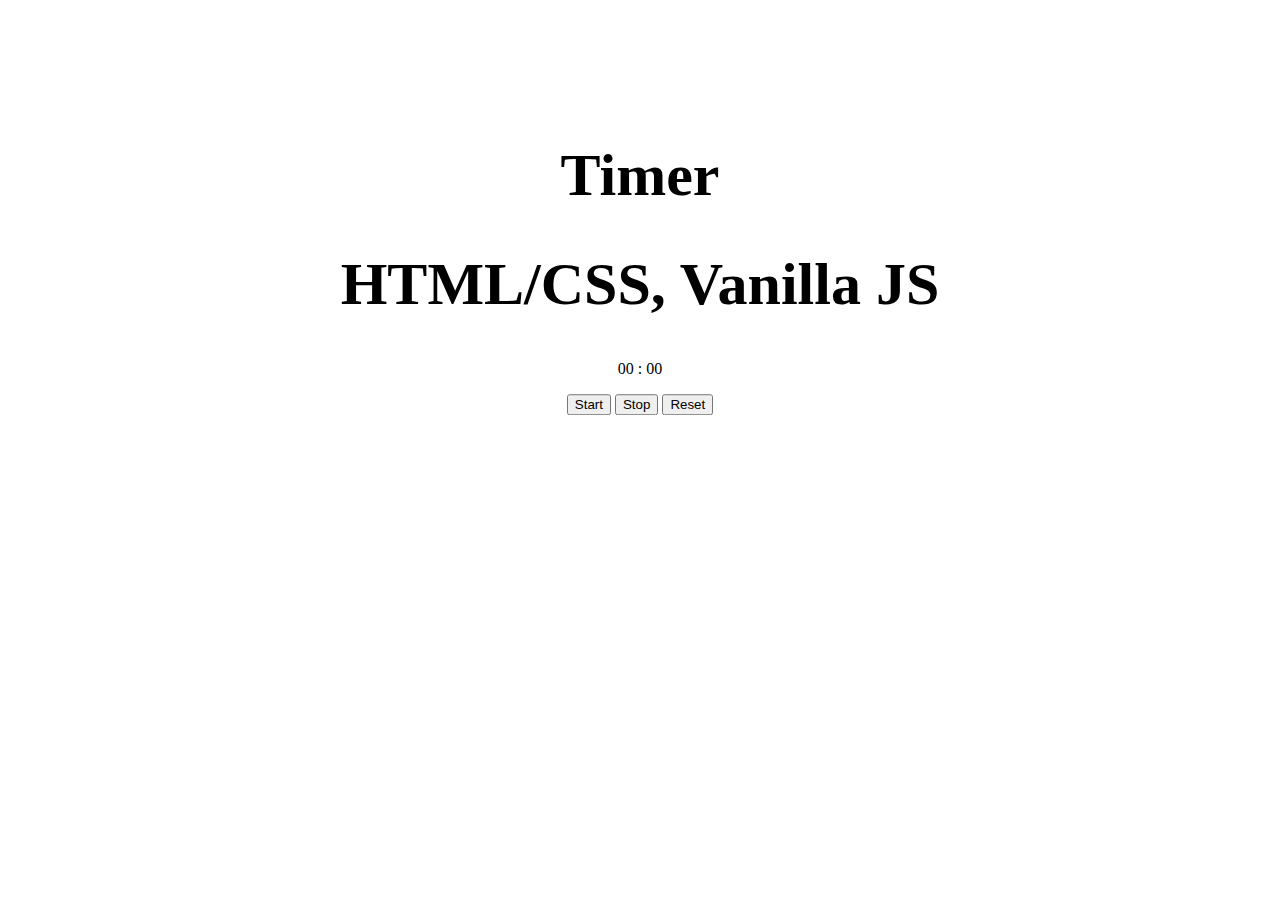
<file: 1_stopwatch_DONE/index.html>
<!DOCTYPE html>
<html lang="en">
  <head>
    <meta charset="UTF-8">
    <meta name="viewport" content="width=device-width, initial-scale=1.0">
    <meta http-equiv="X-UA-Compatible" content="ie=edge">
    <title>Stopwatch</title>
    <link href="https://cdn.jsdelivr.net/npm/bootstrap@5.0.2/dist/css/bootstrap.min.css" rel="stylesheet" integrity="sha384-EVSTQN3/azprG1Anm3QDgpJLIm9Nao0Yz1ztcQTwFspd3yD65VohhpuuCOmLASjC" crossorigin="anonymous">
    <link rel="stylesheet" href="style.css">
  </head>
  <body>
    <div class="container">
        <div class="main-container">
            <div>
                <h1>Timer</h1>
            </div>
            <div>
                <h1>HTML/CSS, Vanilla JS</h1>
            </div>
            <div>
                <p><span id="seconds">00</span> : <span id="tens-place">00</span></p>
            </div>
            <div>
                <button id="start-button">Start</button>
                <button id="stop-button">Stop</button>
                <button id="reset-button">Reset</button>
            </div>
        </div>
    </div>
	<script src="script.js"></script>
  </body>
</html>
</file>
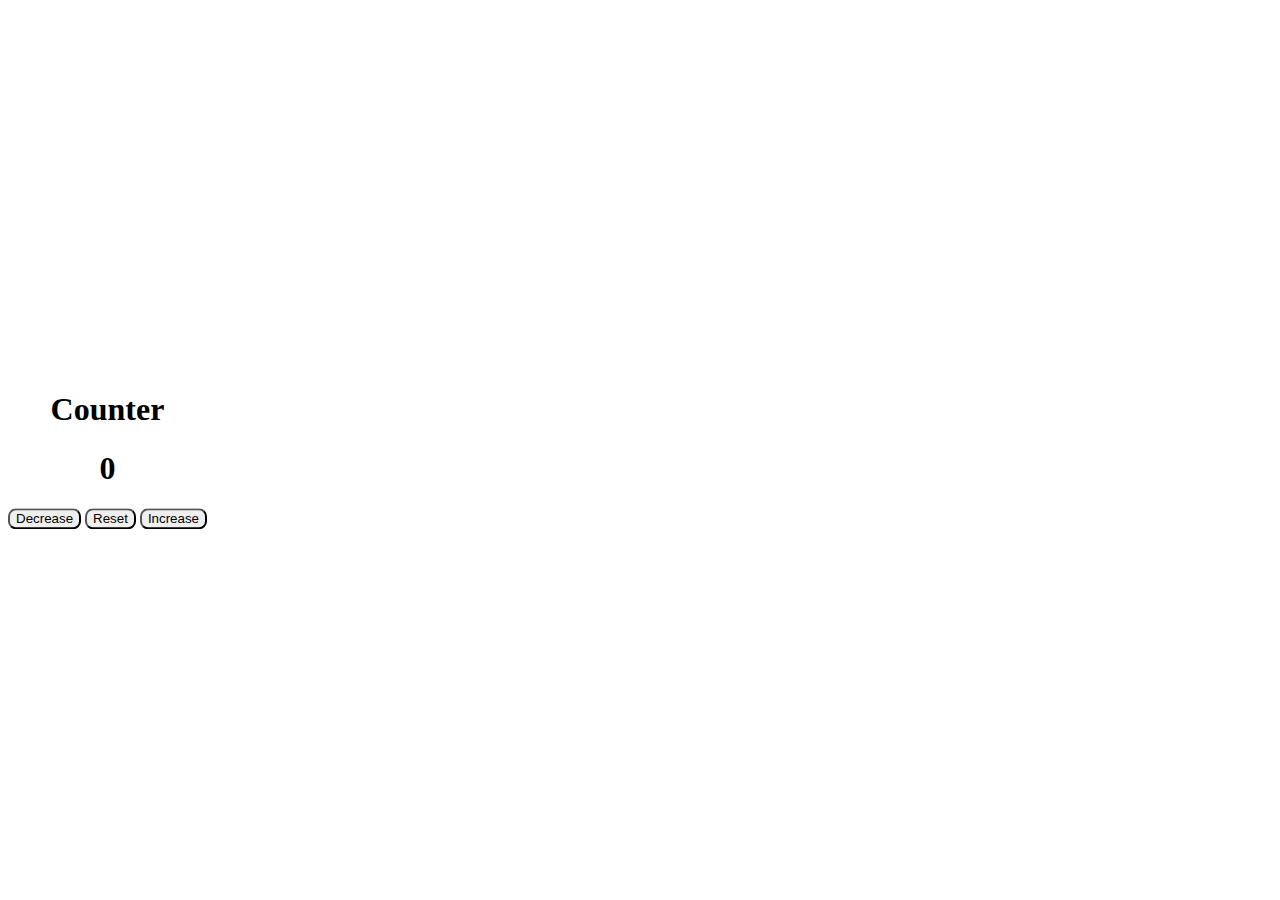
<file: 2_SimpleCounter_DONE/index.html>
<!DOCTYPE html>
<html lang="en">
  <head>
    <meta charset="UTF-8">
    <meta name="viewport" content="width=device-width, initial-scale=1.0">
    <meta http-equiv="X-UA-Compatible" content="ie=edge">
    <title>Counter</title>
    <link href="https://cdn.jsdelivr.net/npm/bootstrap@5.0.2/dist/css/bootstrap.min.css" rel="stylesheet" integrity="sha384-EVSTQN3/azprG1Anm3QDgpJLIm9Nao0Yz1ztcQTwFspd3yD65VohhpuuCOmLASjC" crossorigin="anonymous">
    <link rel="stylesheet" href="style.css">
  </head>
  <body>
    <div class="container">
      <div class="">
        <h1 style="text-align:center">Counter</h1>
      </div>
      <div>
        <h1 style="text-align: center" id="counter">0</h1>
      </div>
      <div class="buttons-container">
        <button id="decrease-btn" onclick="decreaseCounter()">Decrease</button>
        <button id="reset-btn" onclick="resetCounter()">Reset</button>
        <button id="increase-btn" onclick="increaseCounter()">Increase</button>
      </div>
    </div>
	<script src="script.js"></script>
  </body>
</html>
</file>
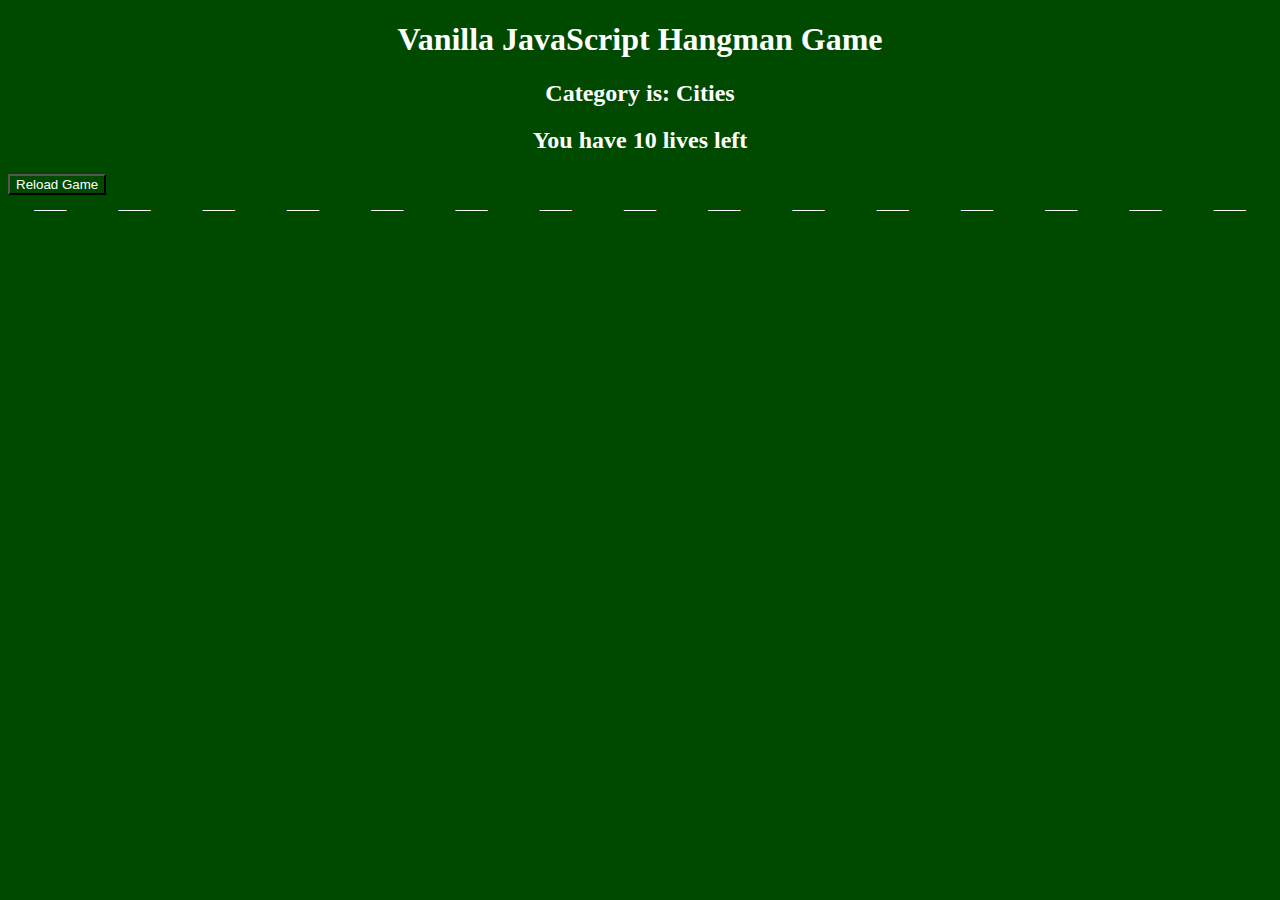
<file: 4_Hangman/index.html>
<!DOCTYPE html>
<html lang="en">
  <head>
    <meta charset="UTF-8">
    <meta name="viewport" content="width=device-width, initial-scale=1.0">
    <meta http-equiv="X-UA-Compatible" content="ie=edge">
    <title>Hangman</title>
    <link href="https://cdn.jsdelivr.net/npm/bootstrap@5.0.2/dist/css/bootstrap.min.css" rel="stylesheet" integrity="sha384-EVSTQN3/azprG1Anm3QDgpJLIm9Nao0Yz1ztcQTwFspd3yD65VohhpuuCOmLASjC" crossorigin="anonymous">
    <link rel="stylesheet" href="style.css">
  </head>
  <body>

    <div class="hangman">

      <h1 class="title">Vanilla JavaScript Hangman Game</h1>
      <h2 class="category-text">Category is: <span id="category"></span></h2>
      <h2 class="lives-text" id="lives-text"></h2>
      <button onClick="window.location.reload();">Reload Game</button>

      <div class="buttons-container">
        <div id="alphabet-btns">
        </div>
      </div> 
      <div class="blank-spaces" id="blank-spaces">
      </div>
    </div>

	<script src="script.js"></script>
  </body>
</html>
</file>
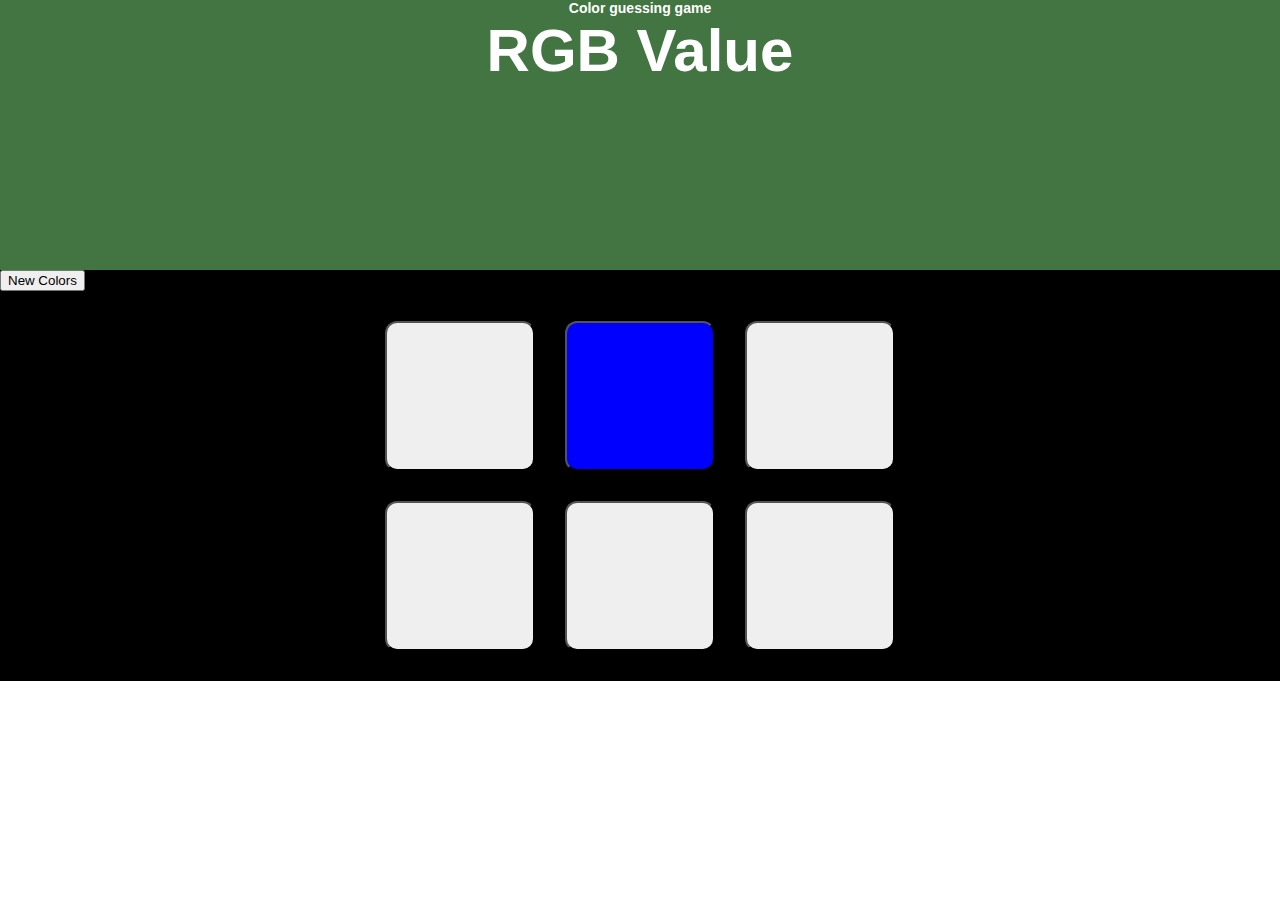
<file: 5_ColorGuesser/index.html>
<!DOCTYPE html>
<html lang="en">
  <head>
    <meta charset="UTF-8">
    <meta name="viewport" content="width=device-width, initial-scale=1.0">
    <meta http-equiv="X-UA-Compatible" content="ie=edge">
    <title>JS Color Game</title>
    <link rel="stylesheet" href="styles.css">
  </head>
  <body>
    <div class="container">
        <div class="header">
            <H2>Color guessing game</H2>
            <H1 id="rgb-value">RGB Value</H1>
        </div>
        <div>
          <button id="reset-button">New Colors</button>
        </div>
        <div class="game-board">
            <div class="buttons-container">
                <button class="color-button" id="square-one"></button>
                <button class="color-button" id="square-two"></button>
                <button class="color-button"></button>
                <button class="color-button"></button>
                <button class="color-button"></button>
                <button class="color-button"></button>
            </div>
        </div>
    </div>
	<script src="script.js"></script>
  </body>
</html>
</file>
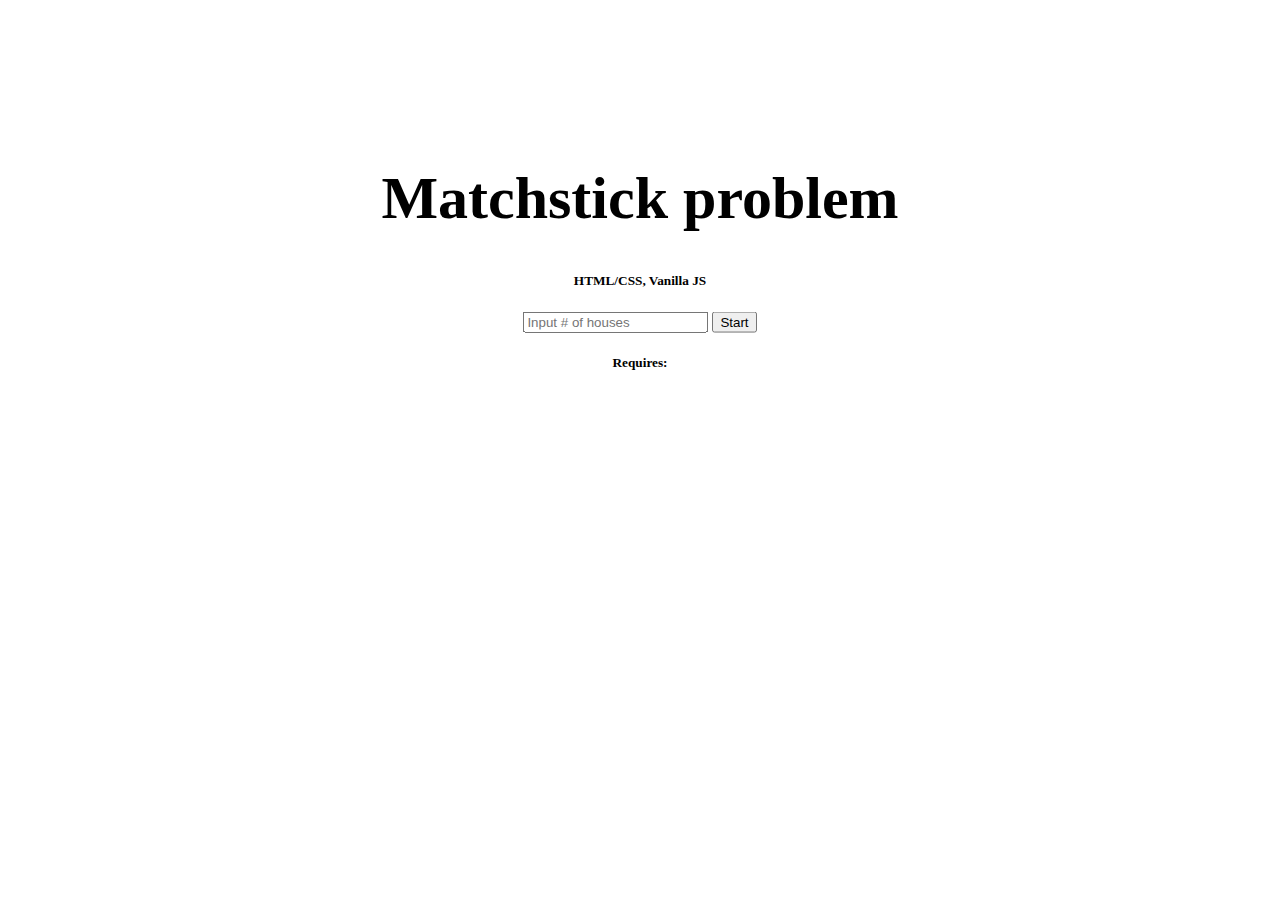
<file: _01_Matchstick_problem/index.html>
<!DOCTYPE html>
<html lang="en">
  <head>
    <meta charset="UTF-8">
    <meta name="viewport" content="width=device-width, initial-scale=1.0">
    <meta http-equiv="X-UA-Compatible" content="ie=edge">
    <title>Matchstick problem</title>
    <link href="https://cdn.jsdelivr.net/npm/bootstrap@5.0.2/dist/css/bootstrap.min.css" rel="stylesheet" integrity="sha384-EVSTQN3/azprG1Anm3QDgpJLIm9Nao0Yz1ztcQTwFspd3yD65VohhpuuCOmLASjC" crossorigin="anonymous">
    <link rel="stylesheet" href="style.css">
  </head>
  <body>
    <div class="container">
        <div class="main-container">
            <div>
                <h1>Matchstick problem</h1>
            </div>
            <div>
                <h5>HTML/CSS, Vanilla JS</h5>
            </div>
            <div>
                <input id="houseInput" placeholder="Input # of houses" type="number" />
                <button id="startButton">Start</button>
            </div>
            <div>
                <h5>Requires: </h5>
                <h5 id="houseOutput"></h5>
            </div>
        </div>
    </div>
	<script src="script.js"></script>
  </body>
</html>
</file>
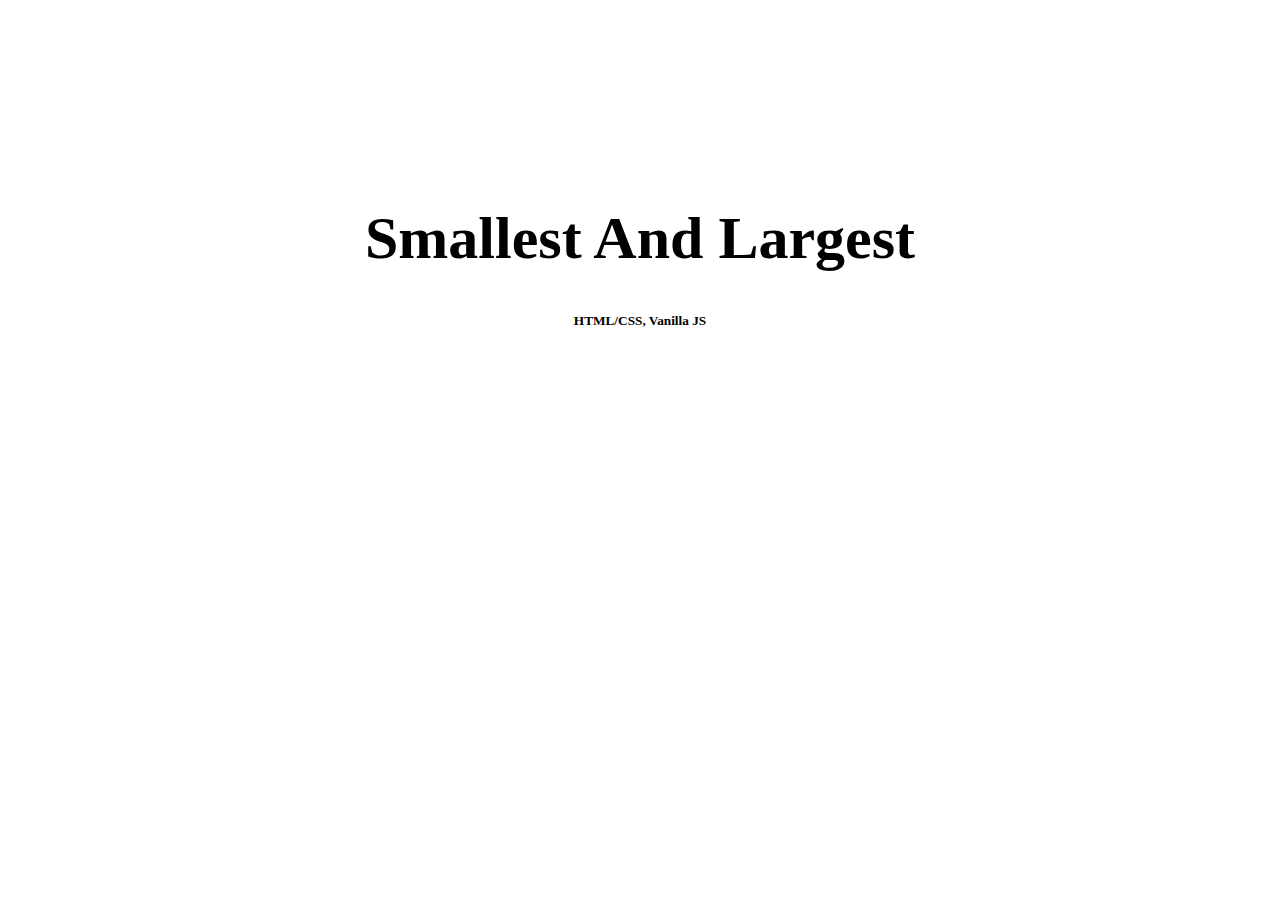
<file: _02_SmallestAndLargest/index.html>
<!DOCTYPE html>
<html lang="en">
  <head>
    <meta charset="UTF-8">
    <meta name="viewport" content="width=device-width, initial-scale=1.0">
    <meta http-equiv="X-UA-Compatible" content="ie=edge">
    <title>Smallest And Largest</title>
    <link href="https://cdn.jsdelivr.net/npm/bootstrap@5.0.2/dist/css/bootstrap.min.css" rel="stylesheet" integrity="sha384-EVSTQN3/azprG1Anm3QDgpJLIm9Nao0Yz1ztcQTwFspd3yD65VohhpuuCOmLASjC" crossorigin="anonymous">
    <link rel="stylesheet" href="style.css">
  </head>
  <body>
    <div class="container">
        <div class="main-container">
            <div>
                <h1>Smallest And Largest</h1>
            </div>
            <div>
                <h5>HTML/CSS, Vanilla JS</h5>
            </div>
        </div>
    </div>
	<script src="script.js"></script>
  </body>
</html>
</file>
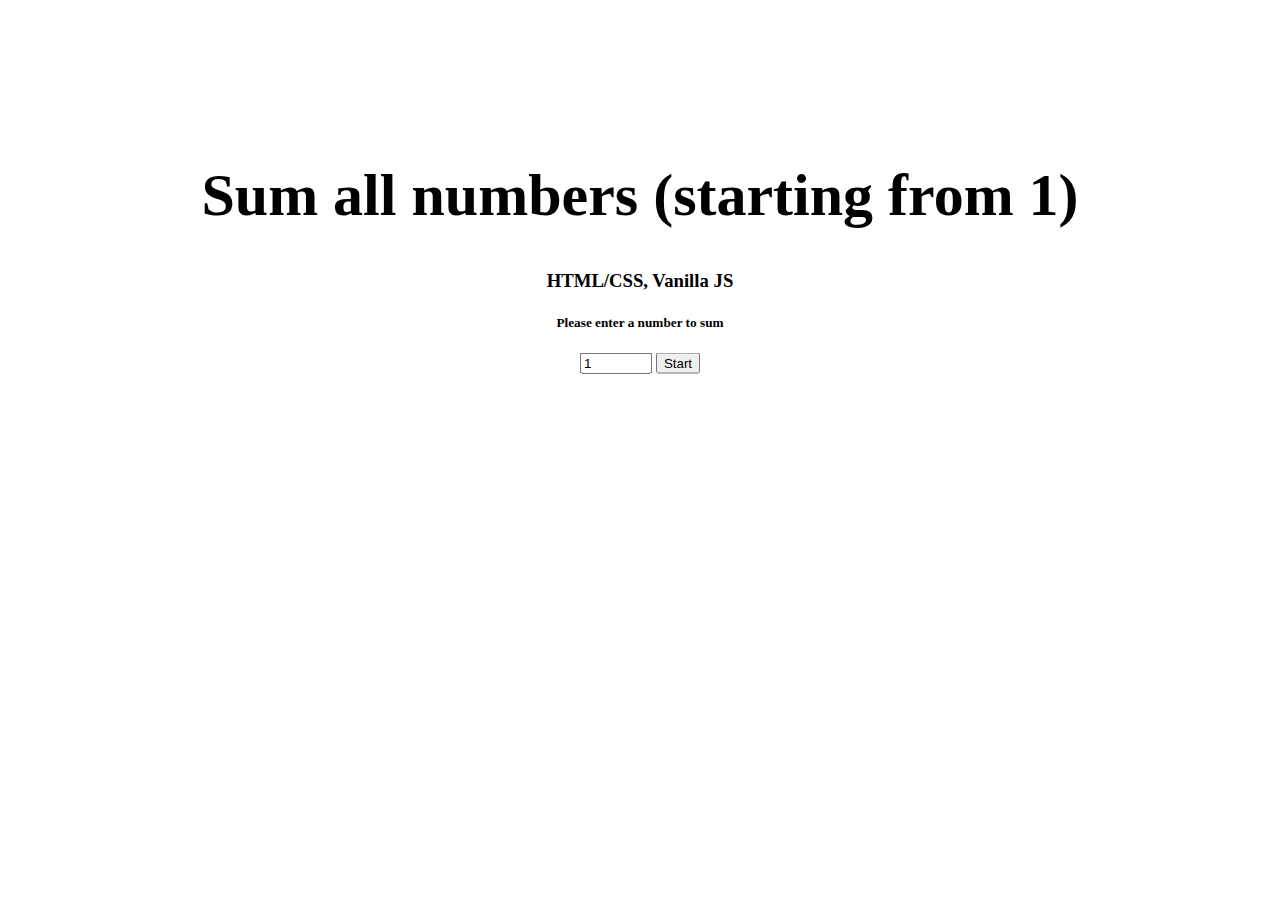
<file: _03_AddUPFromOne/index.html>
<!DOCTYPE html>
<html lang="en">
  <head>
    <meta charset="UTF-8">
    <meta name="viewport" content="width=device-width, initial-scale=1.0">
    <meta http-equiv="X-UA-Compatible" content="ie=edge">
    <title>Add Up From One</title>
    <link href="https://cdn.jsdelivr.net/npm/bootstrap@5.0.2/dist/css/bootstrap.min.css" rel="stylesheet" integrity="sha384-EVSTQN3/azprG1Anm3QDgpJLIm9Nao0Yz1ztcQTwFspd3yD65VohhpuuCOmLASjC" crossorigin="anonymous">
    <link rel="stylesheet" href="style.css">
  </head>
  <body>
    <div class="container">
        <div class="main-container">
            <div>
                <h1>Sum all numbers (starting from 1)</h1>
            </div>
            <div>
                <h3>HTML/CSS, Vanilla JS</h3>
            </div>
            <div>
              <h5>Please enter a number to sum</h5>
              <input 
              placeholder="Numbers only please" 
              type="number"
              value="1"
              min="1"
              max="1000"
              id="input"
              range=""
              />
              <button id="start-button">Start</button>
              <h5 id="output"></h5>
            </div>
        </div>
    </div>
	<script src="script.js"></script>
  </body>
</html>
</file>
<file: 1_stopwatch_DONE/style.css>
h1{
    font-size: 60px;
    text-align: center;
}

.container{
   height: 500px;
   position: relative;
}

.main-container{
    margin: auto;
   text-align: center;
   position: absolute;
   top: 50%;
   width: 100%;
   -ms-transform: translateY(-50%);
   transform: translateY(-50%);
}
</file>
<file: 2_SimpleCounter_DONE/style.css>
.container{
    margin: 0;
    position: absolute;
    top: 50%;
    -ms-transform: translateY(-50%);
    transform: translateY(-50%);
}

button{
    border-radius: 8px;
}

.buttons-container{
    text-align: center;
}
</file>
<file: 4_Hangman/style.css>
*{
    background-color: rgb(0, 74, 0);
    color: white;
}

.container{
    padding: 2px 16px;
    /*margin: 0;
    position: absolute;
    top: 50%;
    -ms-transform: translateY(-50%);
    transform: translateY(-50%);
    */
}

.title{
    text-align: center;
}
.lives-text, .category-text{
    text-align: center;
}

.letter{
    border-radius: 4px;
}

.alphabet-btns{
    justify-content: center;
    display: flex;
}

.blank-spaces{
    justify-content: space-around;
    display: flex;
}

.button{
    background-color: black;
}
</file>
<file: 5_ColorGuesser/styles.css>
*{
    font-family:'Lucida Sans', 'Lucida Sans Regular', 'Lucida Grande', 'Lucida Sans Unicode', Geneva, Verdana, sans-serif;
    margin: 0;
}
h1{
    font-size: 60px;
    text-align: center;
}
h2{
    font-size: 14px;
    text-align: center;
}

.container{
    background-color: black;
}

.header{
    width: 100%;
    height: 30vh;
    background-color: rgb(66, 117, 66);
    color: white;
}

.buttons-container{
    width: 100%;
    height: 40vh;
    background-color: black;
    margin: 30px auto;
    display: grid;
    justify-content: center;
    grid-template-rows: 150px 150px;
	grid-template-columns: 150px 150px 150px;
    grid-gap: 30px;
}

.color-button{
	font-size: 30px;
	font-family: sans-serif;
    border-radius: 12px;
}
</file>
<file: _01_Matchstick_problem/style.css>
h1{
    font-size: 60px;
    text-align: center;
}

.container{
   height: 500px;
   position: relative;
}

.main-container{
    margin: auto;
   text-align: center;
   position: absolute;
   top: 50%;
   width: 100%;
   -ms-transform: translateY(-50%);
   transform: translateY(-50%);
}
</file>
<file: _02_SmallestAndLargest/style.css>
h1{
    font-size: 60px;
    text-align: center;
}

.container{
   height: 500px;
   position: relative;
}

.main-container{
    margin: auto;
   text-align: center;
   position: absolute;
   top: 50%;
   width: 100%;
   -ms-transform: translateY(-50%);
   transform: translateY(-50%);
}
</file>
<file: _03_AddUPFromOne/style.css>
h1{
    font-size: 60px;
    text-align: center;
}

.container{
   height: 500px;
   position: relative;
}

.main-container{
    margin: auto;
   text-align: center;
   position: absolute;
   top: 50%;
   width: 100%;
   -ms-transform: translateY(-50%);
   transform: translateY(-50%);
}
</file>
